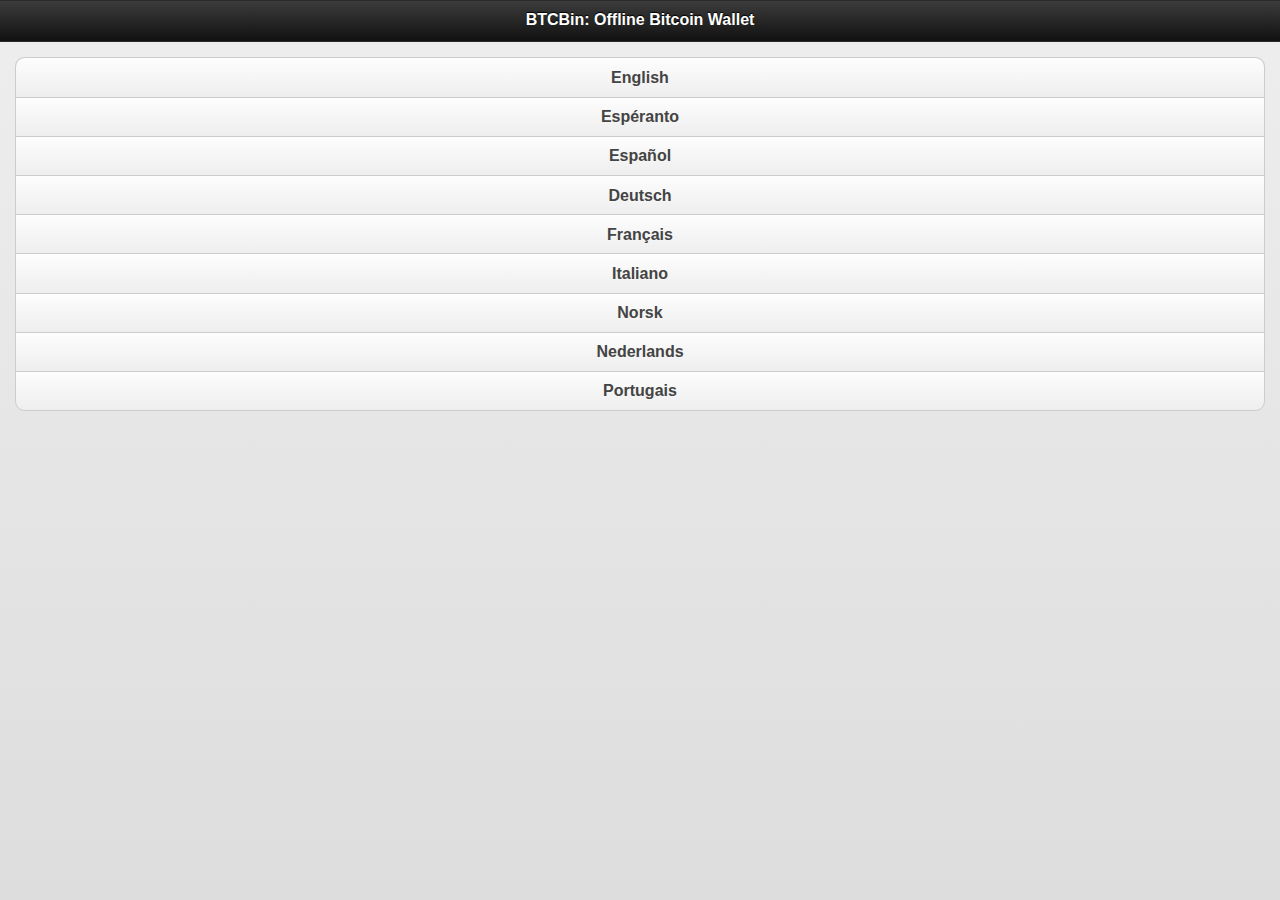
<file: index.html>
<!DOCTYPE html>
<html>   <!-- <html manifest="appcache.php"> -->
<head>
<meta content="text/html; charset=UTF-8" http-equiv="content-type">
<meta name="viewport" content="width=device-width, initial-scale=1">
<title>BTCBin: Offline Bitcoin Wallet</title>
<link href="css/latest.jquery.mobile.min.css" rel="stylesheet" type="text/css" />
<script src="js/jquery-1.6.4.min.js"></script>
<script src="js/latest.jquery.mobile.min.js"></script>
<script src="js/jquery.Storage.js"></script>
<script src="js/bitaddress.org.js"></script>
<!-- <script src="js/strings.js"></script> -->
<script src="js/strings/en.js"></script>
<script src="js/btcbin.js"></script>
<style type="text/css">
.qrcode_table { border-width: 0px; border-style: none; border-color: #0000ff; border-collapse: collapse; }
.qrcode_tddark { border-width: 0px; border-style: none; border-color: #0000ff; border-collapse: collapse; padding: 0; margin: 0; width: 2px; height: 2px; background-color: #000000; }
.qrcode_tdlight { border-width: 0px; border-style: none; border-color: #0000ff; border-collapse: collapse; padding: 0; margin: 0; width: 2px; height: 2px; background-color: #ffffff; }
.fullwidth{margin: .6em 10% .8em !important;}
#walletlist,#deadlist{margin:-16px -16px -11px -16px !important;}
.sml{font-size:0.8em}
.viewfav{margin:-15px 0;float:right;}
#changes{display:none}
</style>
</head>
<body>
<div data-role="page" id="root">
	<div data-role="header" >
		<h1 class="fullwidth">BTCBin: Offline Bitcoin Wallet</h1>
	</div>
	<div data-role="content">
		<div data-role="controlgroup" class="langselector">
			<a href="#" data-role="button" lang="en">English</a>
			<a href="#" data-role="button" lang="eo">Esp&eacute;ranto</a>
			<a href="#" data-role="button" lang="es">Espa&ntilde;ol</a>
			<a href="#" data-role="button" lang="de">Deutsch</a>
			<a href="#" data-role="button" lang="fr">Fran&ccedil;ais</a>
			<a href="#" data-role="button" lang="it">Italiano</a>
			<a href="#" data-role="button" lang="no">Norsk</a>
			<a href="#" data-role="button" lang="nl">Nederlands</a>
			<a href="#" data-role="button" lang="pt-br">Portugais</a>
		</div>

	</div>
</div>
<div data-role="page" id="tos">
	<div data-role="header" >
		<a href="#" data-icon="delete"  data-rel="back" data-iconpos="notext" data-iconpos="bottom" rel="lxocalize[nav.cancel]"></a>
		<h1 rel="localize[tos.title]"></h1>
		<!--<a href="#form?id=0" data-icon="check" data-theme="b" rel="localize[nav.accept]"></a>-->
	</div>
	<div data-role="content">
		<p rel="localize[tos]"></p>
		<fieldset class="ui-grid-a">
			<div class="ui-block-a"><a href="#" data-role="button" data-icon="delete"  data-rel="back" data-theme="c" rel="localize[nav.cancel]"></a></div>
			<div class="ui-block-b"><a href="#home" data-role="button" data-icon="check" data-theme="b" rel="localize[nav.accept]"></a></div>
		</fieldset>

	</div>

</div>
<div data-role="page" id="home">
	<div data-role="header" >
		<h1 class="fullwidth" rel="localize[home.title]"></h1>
	</div>
	<div data-role="content">
		<fieldset class="ui-grid-a">
			<div class="ui-block-a"><a href="#list" data-role="button" data-theme="c" rel="localize[list]"></a></div>
			<div class="ui-block-b"><a href="#generate" data-rel="dialog" data-role="button" data-theme="c" rel="localize[generate]"></a></div>
		</fieldset>
		<fieldset class="ui-grid-a">
			<div class="ui-block-a"><a href="#about" data-role="button" data-theme="c" rel="localize[about.link]"></a></div>
			<div class="ui-block-b"><a href="#settings" data-role="button" data-theme="c" rel="localize[settings]"></a></div>
		</fieldset>
		<h3 rel="localize[home.favorites]"></h3>
		<ul data-role="listview" data-inset="true" id="favlist">

		</ul>
	</div>

</div>

<div data-role="page" id="about">
	<div data-role="header" >
		<a href="#" data-icon="delete"  data-rel="back" data-iconpos="notext" data-iconpos="bottom" rel="lxocalize[nav.back]"></a>
		<h1 rel="localize[about.title]"></h1>
	</div>

</div>

<div data-role="page" id="settings">
	<div data-role="header" >
		<a href="#" data-icon="delete"  data-rel="back" data-iconpos="notext" data-iconpos="bottom" rel="lxocalize[nav.back]"></a>
		<h1 rel="localize[settings]"></h1>

	</div>

	<div class="ui-bar ui-bar-e" id="changes">
		<h3 style="float:left; margin-top:8px;">Changes have been made!</h3>
		<p style="clear:both; font-size:85%; margin-bottom:8px;">
			Would you like to save them?
		</p>

		<a href="#" id="cmd_settingssave" data-role="button" data-theme="b" style="float:right;max-width:100%" rel="localize[save]"></a>
	</div>

	<div data-role="content" >

		<form>
			<label for="setdisplayZero" rel="localize[displayZero]"></label>
			<select name="setdisplayZero" id="setdisplayZero" data-role="slider">
				<option value="off">Off</option>
				<option value="on">On</option>
			</select>

			<label for="setskiplang" rel="localize[skiplang]"></label>
			<select name="setskiplang" id="setskiplang" data-role="slider">
				<option value="off">Off</option>
				<option value="on">On</option>
			</select>


			<label for="setskiptos" rel="localize[skiptos]"></label>
			<select name="setskiptos" id="setskiptos" data-role="slider">
				<option value="off">Off</option>
				<option value="on">On</option>
			</select>


			<label for="setcrypted" rel="localize[crypted]"></label>
			<select name="setcrypted" id="setcrypted" data-role="slider">
				<option value="off">Off</option>
				<option value="on">On</option>
			</select>
		</form>

<pre>
default lang

Deleting: hide*, fully remove

preformance: qr codes? html*, canvas
</pre>





		<fieldset class="ui-grid-a">
			<div class="ui-block-a"><a href="#" id="import" data-role="button" data-theme="c" rel="localize[import]"></a></div>
			<div class="ui-block-b"><a href="#" id="export" data-role="button" data-theme="c" rel="localize[export]"></a></div>
		</fieldset>
		<a href="#dev" data-role="button" data-theme="c" rel="localize[devstuff]"></a>
	</div>
</div>
<div data-role="page" id="dev">
	<div data-role="header" >
		<h1 rel="localize[devstuff]"></h1>
	</div>
	<div data-role="content" >
		<a href="#" id="droptables" data-role="button" data-theme="c" rel="localize[settings.droptable]"></a>
	</div>
</div>
<div data-role="page" id="list">
	<div data-role="header" >
		<a href="#" data-icon="delete"  data-rel="back" data-iconpos="notext" data-iconpos="bottom" rel="lxocalize[nav.back]"></a>
		<h1 rel="localize[list]"></h1>
	</div>
	<div data-role="content" >
		<div data-role="collapsible-set" data-theme="c" data-content-theme="d">
			<div data-role="collapsible" data-collapsed="false">
				<h3>Active</h3>
				<ul data-role="listview"  id="walletlist">
				</ul>
			</div>
			<div data-role="collapsible">
				<h3>Inactive</h3>
				<ul data-role="listview" id="deadlist">
				</ul>
			</div>
		</div>

	</div>
</div>

<div data-role="page" id="view">
	<div data-role="header" >
		<a href="#" data-icon="delete"  data-rel="back" data-iconpos="notext" data-iconpos="bottom" rel="lxocalize[nav.back]"></a>
		<h1 rel="localize[wallet.title]"></h1>
	</div>
	<div data-role="content" >
		<div>
			<span><span rel="localize[amount]"></span> <span id="viewamount">x</span> BTC</span>
			<span class="viewfav">
				<a href="#" id="viewfav" data-role="button" data-theme="e" data-icon="star" data-iconpos="notext" rel="localize[view.favorite]"></a>

			</span>
		</div>
		<div data-role="collapsible-set" data-content-theme="d">
			<div data-role="collapsible" data-collapsed="false" >
				<h3 rel="localize[addr]"></h3>
				<textarea name="viewaddr" id="viewaddr" readonly="readonly"></textarea>
				<fieldset class="ui-grid-a">
					<div class="ui-block-a"><a href="#" class="qrlink" dsrc="viewaddr" data-rel="dialog" data-role="button" data-theme="c" rel="localize[qrcode]"></a></div>
					<div class="ui-block-b"><a href="#" class="sharelink" dsrc="viewaddr" data-rel="dialog" data-role="button" data-theme="c" rel="localize[share]"></a></div>
				</fieldset>

			</div>
			<div data-role="collapsible">
				<h3 rel="localize[key]"></h3>
				<textarea name="viewkey" id="viewkey" readonly="readonly"></textarea>
				<fieldset class="ui-grid-a">
					<div class="ui-block-a"><a href="#" class="qrlink" dsrc="viewkey" data-rel="dialog" data-role="button" data-theme="c" rel="localize[qrcode]"></a></div>
					<div class="ui-block-b"><a href="#" class="sharelink" dsrc="viewkey" data-rel="dialog" data-role="button" data-theme="c" rel="localize[share]"></a></div>
				</fieldset>

			</div>
		</div>
		<div data-role="controlgroup">
			<a href="#edit" id="cmd_edit" data-role="button" data-theme="c" rel="localize[edit]"></a>
			<a href="#confirmdel" data-role="button" data-theme="c" rel="localize[delete]"></a>
		</div>
	</div>
</div>
<div data-role="dialog" id="qr">
	<div data-role="header" >
		<h1></h1>
	</div>
	<div data-role="content" >

	</div>
</div>

<div data-role="dialog" id="confirmdel">
	<div data-role="header" >
		<h1 rel="localize[delete.title]"></h1>
	</div>
	<div data-role="content" >
	<p rel="localize[delete.msg]"></p>
	<div class="ui-grid-b">
		<a href="#" id="cmd_deldel"	data-role="button" data-theme="c" rel="localize[delete]"></a>
		<a href="#" id="cmd_delhide" data-role="button" data-theme="c" rel="localize[hide]"></a>
		<a href="#" data-role="button"  data-rel="back" data-theme="c" rel="localize[cancel]"></a>
	</div><!-- /grid-b -->

	</div>
</div>
<div data-role="dialog" id="edit">
	<div data-role="header" >
		<!--<a href="#" id="editback" data-icon="delete"  data-rel="back" data-iconpos="notext" data-iconpos="bottom" rel="lxocalize[nav.back]"></a>-->
		<h1 rel="localize[edit.title]"></h1>
	</div>
	<div data-role="content" >
		<form>
			<label for="edittitle" rel="localize[title]"></label>
			<input type="text" name="edittitle" id="edittitle" value="" />

			<label for="editamount"  rel="localize[amount]"></label>
			<input type="number" name="editamount" id="editamount" value="" min="0" step="0.1">

			<fieldset data-role="controlgroup" >
			   <div role="heading" class="ui-controlgroup-label" rel="localize[flags]"></div>
			   <input type="checkbox" name="editfav" id="editfav" />
			   <label for="editfav" rel="localize[favorite]"></label>
			   <input type="checkbox" name="edithide" id="edithide" />
			   <label for="edithide" rel="localize[hide]"></label>
			</fieldset>

		</form>

	<fieldset class="ui-grid-a">
		<div class="ui-block-a"><a href="#" data-role="button" id="editback" data-icon="delete" data-rel="back"  rel="localize[cancel]"></a></div>
		<div class="ui-block-b"><a href="#" id="cmd_save" data-role="button" data-theme="b" rel="localize[save]"></a></div>
	</fieldset>
	</div>
</div>

<div data-role="page" id="generate">
	<div data-role="header" >
		<h1 rel="localize[generate]"></h1>
	</div>
	<div data-role="content" >
		<form>
			<label for="gentitle" rel="localize[title]"></label>
			<input type="text" name="gentitle" id="gentitle" value="" />

			<label for="genamount"  rel="localize[amount]"></label>
			<input type="number" name="genamount" id="genamount" value="" min="0" step="0.1">

			<fieldset data-role="controlgroup" >
			   <div role="heading" class="ui-controlgroup-label" rel="localize[flags]"></div>
			   <input type="checkbox" name="genfav" id="genfav" />
			   <label for="genfav" rel="localize[favorite]"></label>
			</fieldset>

		</form>
		<a id="cmd_generate" data-role="button" data-theme="b" rel="localize[generate]"></a>
	</div>
</div>

<div data-role="page" id="export">
	<div data-role="header" >
		<h1 rel="localize[export]"></h1>
	</div>

	<div data-role="content" >
		<a id="#" class="sharelink" dsrc="exportarea" data-role="button" data-theme="b" rel="localize[email]"></a>
		<textarea id="exportarea" readonly="readonly"></textarea>
	</div>

</div>

<div data-role="dialog" id="passwd">
	<div data-role="header" >
		<h1 rel="localize[passwd]"></h1>
	</div>

	<div data-role="content" >
		<input type="text" id="txtpasswd" value="abcd123">
		<a id="cmd_login" data-role="button" data-theme="b" rel="localize[enter]"></a>
	</div>

</div>

</body>
</html>
</file>
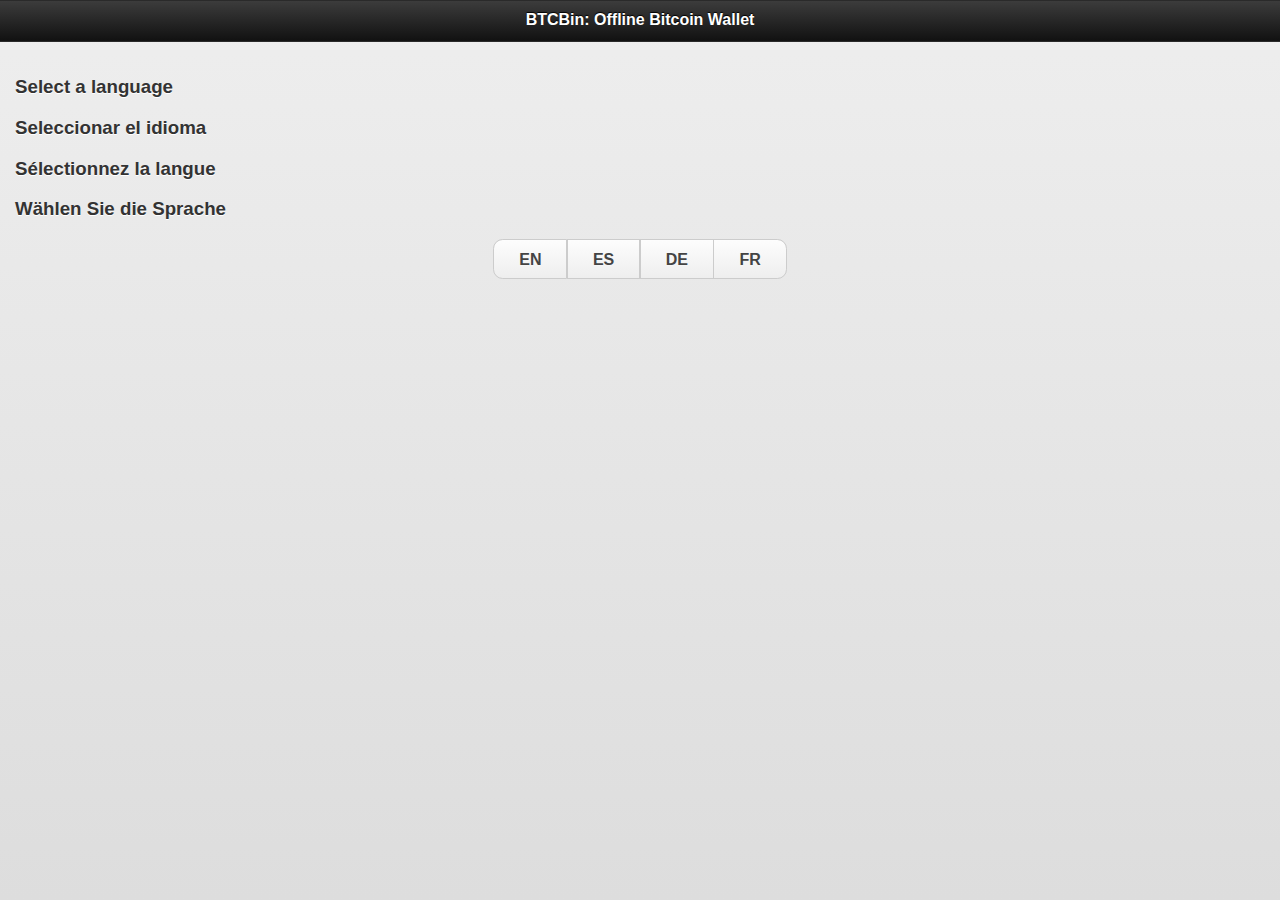
<file: run.html>
<!DOCTYPE html> 
<html manifest="appcache.php">   <!-- <html manifest="appcache.php"> -->
<head>
<meta content="text/html; charset=UTF-8" http-equiv="content-type">
<meta name="viewport" content="width=device-width, initial-scale=1, maximum-scale=1"> 
<title>BTCBin: Offline Bitcoin Wallet</title>	
<link href="css/latest.jquery.mobile.min.css" rel="stylesheet" type="text/css" />
<script src="js/jquery-1.6.4.min.js"></script>
<script src="js/latest.jquery.mobile.min.js"></script>
<script src="js/jquery.Storage.js"></script>
<script src="js/bitaddress.org.js"></script>	
<script src="js/strings.js"></script>
<script src="js/btcbin.js"></script>
<style type="text/css">
.qrcode_table { border-width: 0px; border-style: none; border-color: #0000ff; border-collapse: collapse; }
.qrcode_tddark { border-width: 0px; border-style: none; border-color: #0000ff; border-collapse: collapse; padding: 0; margin: 0; width: 2px; height: 2px; background-color: #000000; }
.qrcode_tdlight { border-width: 0px; border-style: none; border-color: #0000ff; border-collapse: collapse; padding: 0; margin: 0; width: 2px; height: 2px; background-color: #ffffff; }    

.fullwidth{margin: .6em 10% .8em !important;}
</style>
</head>
<body> 
<div data-role="page" id="root">
	<div data-role="header" >
		<h1 class="fullwidth">BTCBin: Offline Bitcoin Wallet</h1>
	</div>
	<div data-role="content">	
		<h3>Select a language</h3>
		<h3>Seleccionar el idioma</h3>
		<h3>S&eacute;lectionnez la langue</h3>
		<h3>W&auml;hlen Sie die Sprache</h3>
			<center>
			<div data-role="controlgroup" data-type="horizontal" class="langselector">
				<a href="#" data-role="button" lang="en">EN</a>
				<a href="#" data-role="button" lang="es">ES</a>
				<a href="#" data-role="button" lang="de">DE</a>
				<a href="#" data-role="button" lang="fr">FR</a>
			</div>
			<center>
	</div>	
</div>
<div data-role="page" id="tos">
	<div data-role="header" >
		<a href="#" data-icon="delete"  data-rel="back" data-iconpos="notext" data-iconpos="bottom" rel="lxocalize[nav.cancel]"></a>
		<h1 rel="localize[tos.title]"></h1>
		<!--<a href="#form?id=0" data-icon="check" data-theme="b" rel="localize[nav.accept]"></a>-->
	</div>
	<div data-role="content">
		<p rel="localize[tos]"></p>		
		<fieldset class="ui-grid-a">
			<div class="ui-block-a"><a href="#" data-role="button" data-icon="delete"  data-rel="back" data-theme="c" rel="localize[nav.cancel]"></a></div>
			<div class="ui-block-b"><a href="#home" data-role="button" data-icon="check" data-theme="b" rel="localize[nav.accept]"></a></div>	   
		</fieldset>	
		
	</div>

</div>
<div data-role="page" id="home">
	<div data-role="header" >		
		<h1 class="fullwidth" rel="localize[home.title]"></h1>		
	</div>
	<div data-role="content">
		<fieldset class="ui-grid-a">
			<div class="ui-block-a"><a href="#list" data-role="button" data-theme="c" rel="localize[list.link]"></a></div>
			<div class="ui-block-b"><a href="#generate" data-rel="dialog" data-role="button" data-theme="c" rel="localize[generate.link]"></a></div>	   
		</fieldset>		
		<fieldset class="ui-grid-a">
			<div class="ui-block-a"><a href="#about" data-role="button" data-theme="c" rel="localize[about.link]"></a></div>
			<div class="ui-block-b"><a href="#settings" data-role="button" data-theme="c" rel="localize[settings.link]"></a></div>	   
		</fieldset>	
		<h3 rel="localize[home.favorites]"></h3>
		<ul data-role="listview" data-inset="true" id="favlist">

		</ul>
	</div>

</div>

<div data-role="page" id="about">
	<div data-role="header" >
		<a href="#" data-icon="delete"  data-rel="back" data-iconpos="notext" data-iconpos="bottom" rel="lxocalize[nav.back]"></a>
		<h1 rel="localize[about.title]"></h1>
	</div>
	<div data-role="content" >
		ABOUT
	</div>
</div>

<div data-role="page" id="settings">
	<div data-role="header" >
		<a href="#" data-icon="delete"  data-rel="back" data-iconpos="notext" data-iconpos="bottom" rel="lxocalize[nav.back]"></a>
		<h1 rel="localize[settings.title]"></h1>
	</div>
	<div data-role="content" >
<pre>
display: show 0 btc balances.

default lang

skip lang selector

skip tos

	
Deleting: hide*, fully remove
	
preformance: qr codes? html*, canvas
</pre>

<a href="#" id="droptables" data-role="button" data-theme="c" rel="localize[settings.droptable]"></a>
	</div>
</div>

<div data-role="page" id="list">
	<div data-role="header" >
		<a href="#" data-icon="delete"  data-rel="back" data-iconpos="notext" data-iconpos="bottom" rel="lxocalize[nav.back]"></a>
		<h1 rel="localize[list.title]"></h1>
	</div>
	<div data-role="content" >
		<div data-role="collapsible-set" data-theme="c" data-content-theme="d">
			<div data-role="collapsible" data-collapsed="false">
				<h3>Active</h3>
				<ul data-role="listview"  id="walletlist">		
				</ul>
			</div>
			<div data-role="collapsible">
				<h3>Inactive</h3>
				<ul data-role="listview" id="deadlist">		
				</ul>
			</div>
		</div>
		
	</div>
</div>

<div data-role="page" id="view">
	<div data-role="header" >
		<a href="#" data-icon="delete"  data-rel="back" data-iconpos="notext" data-iconpos="bottom" rel="lxocalize[nav.back]"></a>
		<h1 rel="localize[view.title]"></h1>
	</div>
	<div data-role="content" ></div>
</div>

<div data-role="page" id="generate">
	<div data-role="header" >		
		<h1 rel="localize[generate.title]"></h1>
	</div>
	<div data-role="content" >
		<form>
			<label for="gentitle" rel="localize[gen.title]"></label>
			<input type="text" name="gentitle" id="gentitle" value="" />
			
			<label for="genamount"  rel="localize[gen.amount]"></label>
			<input type="number" name="genamount" id="genamount" value="0" min="0" step="0.1">
			
			<fieldset data-role="controlgroup" >
			   <div role="heading" class="ui-controlgroup-label" rel="localize[gen.flags]"></div>
			   <input type="checkbox" name="genfav" id="genfav" />
			   <label for="genfav" rel="localize[gen.favorite]"></label>
			</fieldset>

		</form>
		<a id="cmd_generate" data-role="button" data-theme="b" rel="localize[gen.generate]"></a>
	</div>
</div>

</body>
</html>
</file>
